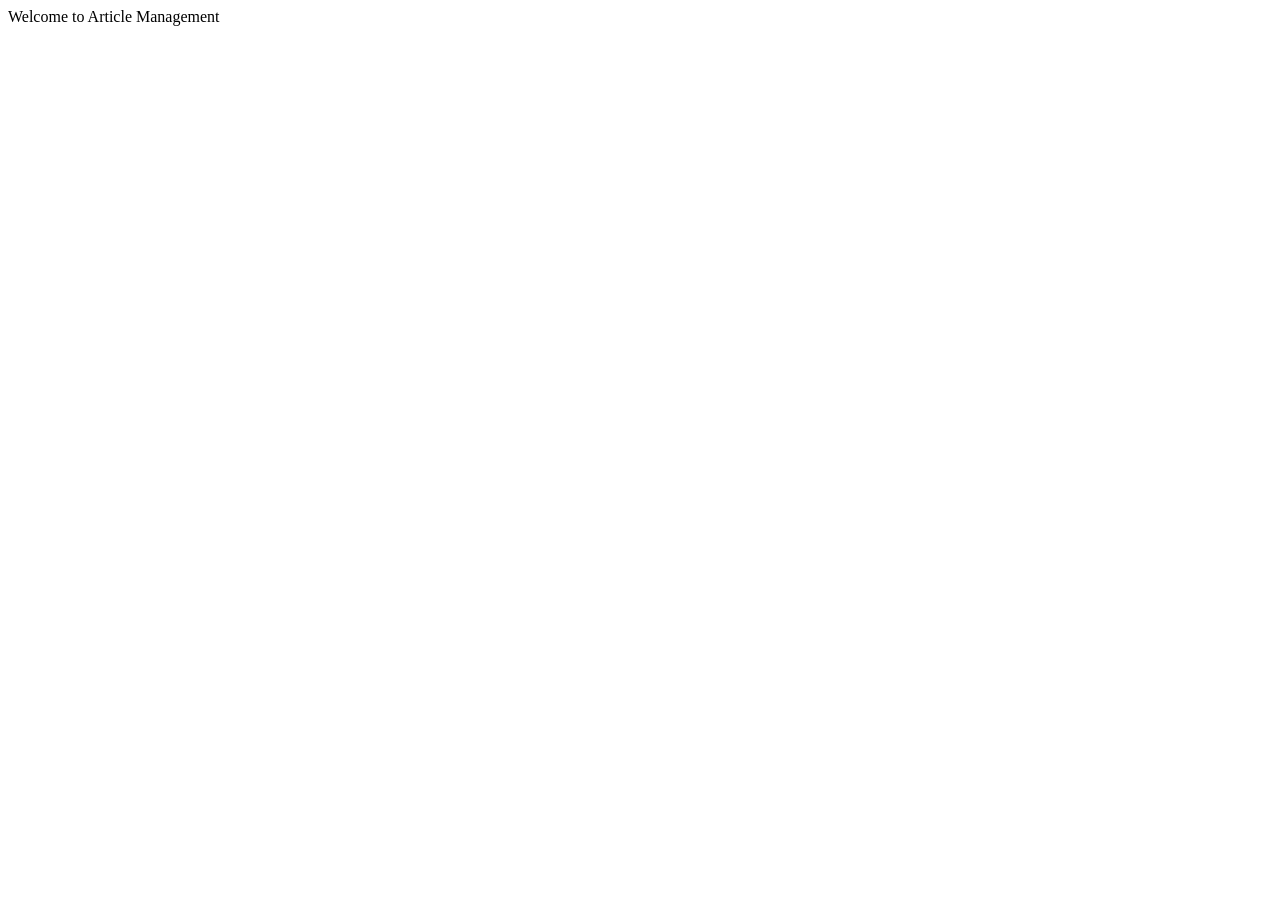
<file: src/main/resources/templates/index.html>
<!DOCTYPE html>
<!--
To change this license header, choose License Headers in Project Properties.
To change this template file, choose Tools | Templates
and open the template in the editor.
-->
<html>
    <head>
        <title>Home Page</title>
        <meta charset="UTF-8"/>
        <meta name="viewport" content="width=device-width, initial-scale=1.0"/>
    </head>
    <body>
        <div>Welcome to Article Management</div>
        <script>
        	// (a==b)?(a==c)?"a=b=c":"a=b!=c":(b==c)?"a!=b=c":"a!=b!=c";
        </script>
    </body>
</html>
</file>
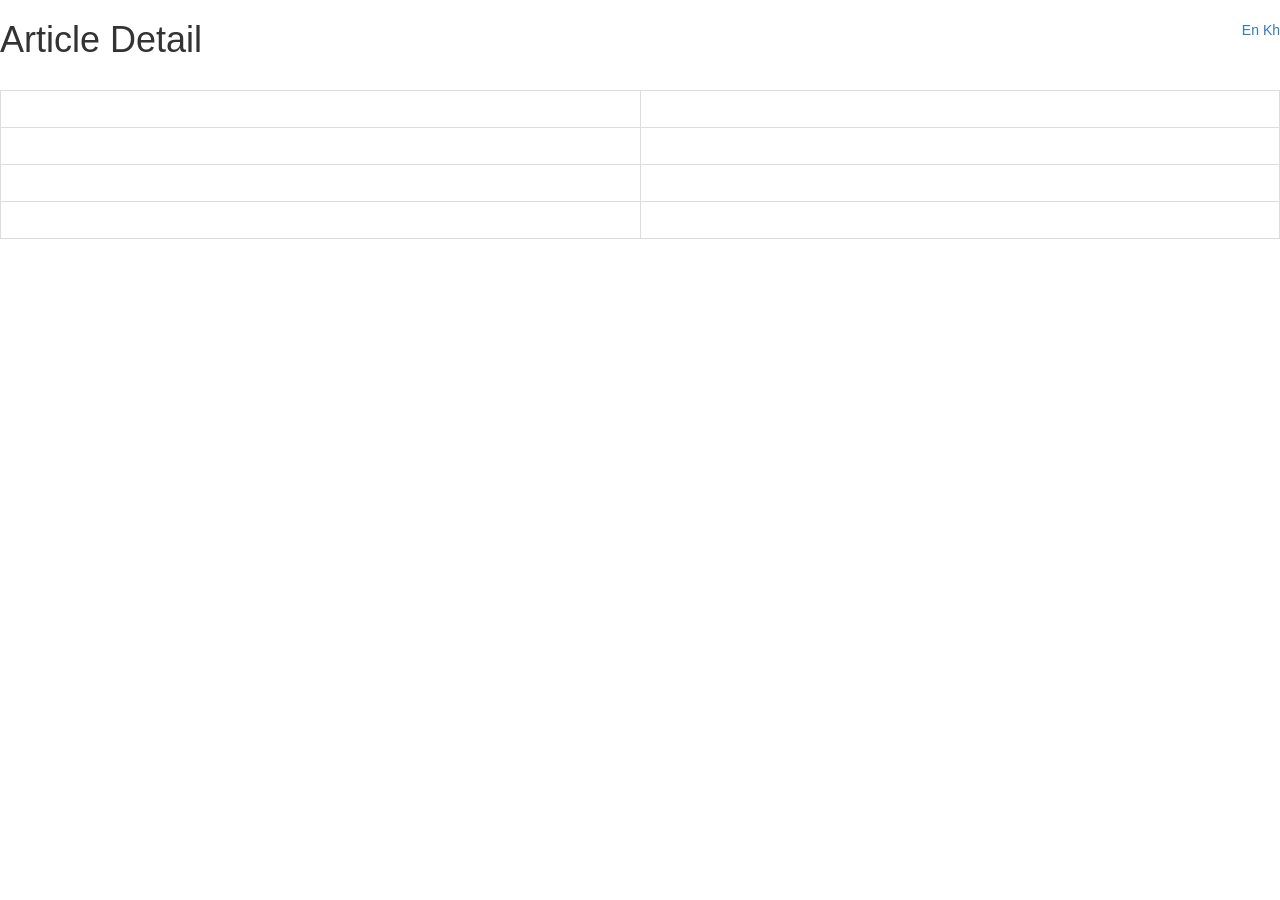
<file: src/main/resources/templates/articledetail.html>
<!DOCTYPE html>
<!--
To change this license header, choose License Headers in Project Properties.
To change this template file, choose Tools | Templates
and open the template in the editor.
-->
<html xmlns:th="http://www.thymeleaf.org">
    <head>
        <title>Article Detail</title>
        <meta charset="UTF-8"/>
        <meta name="viewport" content="width=device-width, initial-scale=1.0"/>
        <style>
            img{
                width:300px;
                height: auto;
            }
           
        </style>
        <link rel="stylesheet" href="https://maxcdn.bootstrapcdn.com/bootstrap/3.3.7/css/bootstrap.min.css"/>
        <script src="https://maxcdn.bootstrapcdn.com/bootstrap/3.3.7/js/bootstrap.min.js"></script>
    </head>
    <body>
        <div style="float:right;">
            <a th:href="@{/articles/user/view(id=${article.id},lang=en)}">En</a>
            <a th:href="@{/articles/user/view(id=${article.id},lang=kh)}">Kh</a>
        </div>
        <h1 th:text="#{form.article.details.header}">Article Detail</h1>
        <div th:object="${article}">
            <div class="image ">
                <img th:src="*{thumbnail}"/>
            </div>
                
                <table class="table table-bordered ">
                    <tr>
                        <td class="col-md-6 col-sm-6">
                            <label th:text="#{form.articles.infor.id}"></label>
                        </td>
                        <td>
                            <span th:text="*{id}"></span><br/>
                        </td>
                    </tr>
                    <tr>
                        <td>
                            <label th:text="#{form.articles.infor.title}"></label>
                        </td>
                        <td>
                             <span th:text="*{title}"></span><br/>
                        </td>
                    </tr>
                    <tr>
                        <td>
                            <label th:text="#{form.articles.infor.description}"></label>
                        </td>
                        <td>
                            <span th:text="*{description}"></span><br/>
                        </td>
                    </tr>
                    <tr>
                        <td>
                            <label th:text="#{form.articles.infor.author}"></label>
                        </td>
                        <td>
                            <span th:text="*{author}"></span>
                        </td>
                    </tr>
                </table>

        </div>
    </body>
</html>
</file>
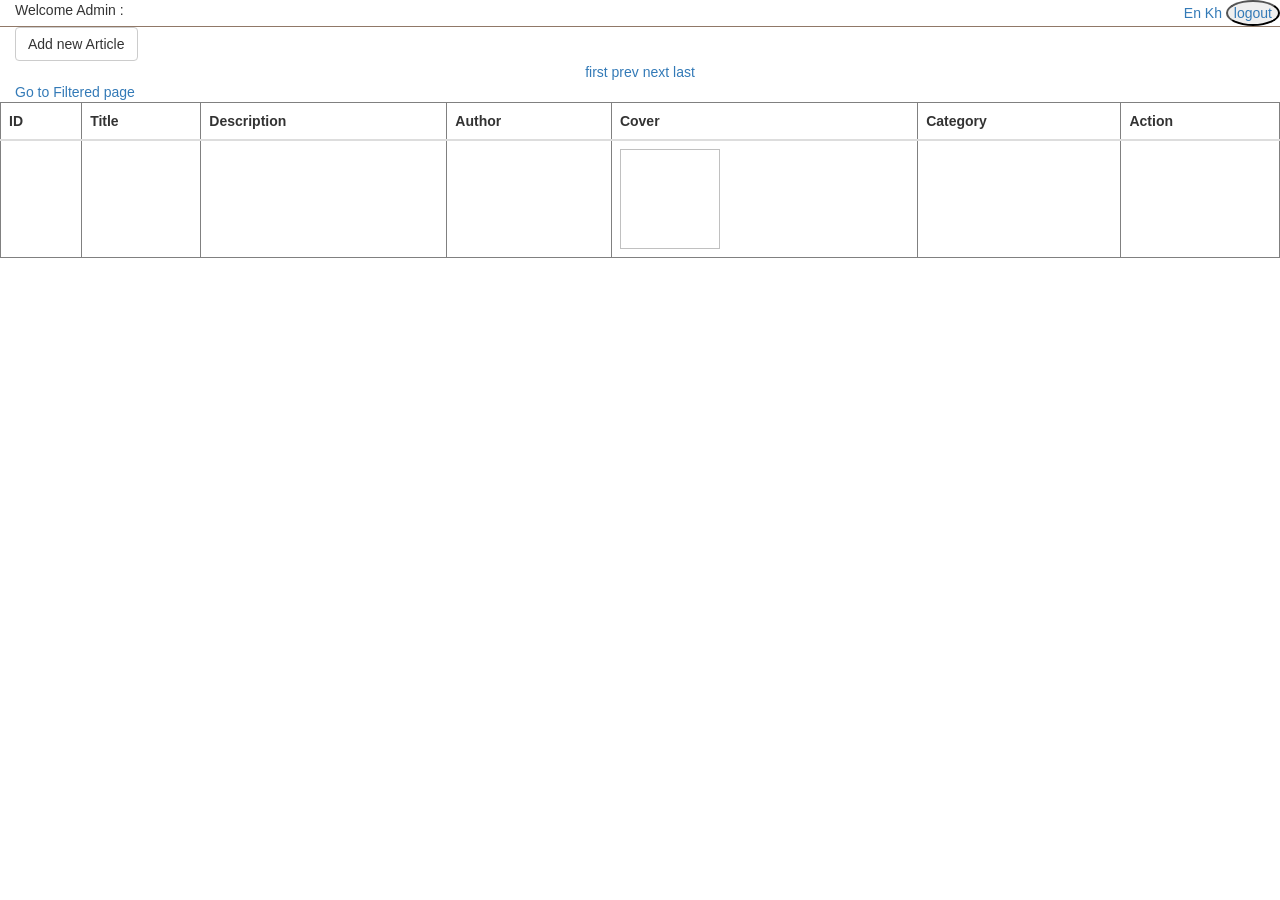
<file: src/main/resources/templates/articles.html>
<!DOCTYPE html>
<!--
To change this license header, choose License Headers in Project Properties.
To change this template file, choose Tools | Templates
and open the template in the editor.
-->
<html xmlns:th="http://www.thymeleaf.org" 
    xmlns:sec="http://www.thymeleaf.org/extras/spring-security" >
    <head>
        <title>Articles</title>
        <meta charset="UTF-8"/>
        <meta name="viewport" content="width=device-width, initial-scale=1.0"/>
        <style>
           
            img{
                width: 100px;
                height: 100px;
            }
            .header
            {
                font-size: 30pt;
                text-align: center;
                background-color: #907867;
            }
            .activepage{
                
                background-color: graytext;
            }
            .notactivepage{
                
            }
        </style>
        <link rel="stylesheet" href="https://maxcdn.bootstrapcdn.com/bootstrap/3.3.7/css/bootstrap.min.css"/>
        
    </head>
    <body>
        <div style="float:right;">
            <a th:href="@{/articles/user/go(page=${page},lang=en)}">En</a>
            <a th:href="@{/articles/user/go(page=${page},lang=kh)}">Kh</a>
             <button style="border-radius: 50%"><a href="/logout">logout</a></button>
        </div>
        <div class="col-md-4 col-sm-6"> Welcome <span sec:authorize="hasRole('ROLE_ADMIN')"> Admin </span> : <span sec:authentication="name"></span></div>
        <div class="col-md-12 col-sm-12 header" th:text="#{form.articles.header}">
            
        </div>
      
        <div sec:authorize="hasRole('ROLE_ADMIN')" class="col-md-12 col-sm-12">
            <a th:href="@{/articles/add}" class="btn btn-default" th:text="#{form.articles.addnew}">Add new Article</a>
        </div>
            <div th:if="(${maxpage} gt 1)" style="text-align: center" class="col-md-12 col-sm-12" >
                <a th:each="i : ${#numbers.sequence( 1,maxpage)}" th:class="(${i}==${page})?activepage:notactivepage" th:text="${i}"
                   th:href="@{/articles/user/go(page=${i})}"></a>
            </div>
            <div th:if="(${maxpage} gt 1)" style="text-align: center" class="col-md-12 col-sm-12" >
                <a  th:href="@{/articles/user/go(page=1)}">first</a>
                <a  th:href="(${page}!=1)?@{/articles/user/go(page=(${page}-1))}:@{/articles/user/go(page=1)}">prev</a> 
                <a  th:href="(${page}!=${maxpage})?@{/articles/user/go(page=(${page}+1))}:@{/articles/user/go(page=${maxpage})}">next</a> 
                <a  th:href="@{/articles/user/go(page=${maxpage})}">last</a>
            </div>
            <div class="col-md-12 col-sm-12"><a href="/articles/filter/">Go to Filtered page</a></div>
        <table border="1" class="table table-hover col-md-12">
            <thead>
                <tr>
                    <th th:text="#{form.articles.infor.id}">ID</th>
                    <th th:text="#{form.articles.infor.title}">Title</th>
                    <th th:text="#{form.articles.infor.description}">Description</th>
                    <th th:text="#{form.articles.infor.author}">Author</th>
                    <th th:text="#{form.articles.infor.cover}">Cover</th>
                    <th th:text="#{form.articles.infor.category}">Category</th>
                    <th th:text="#{form.articles.infor.action}">Action</th>
                </tr>
            </thead>
            <tbody>
                <tr th:each="article : ${articles}" th:object="${article}">
                    <td th:text="*{id}"></td>
                    <td th:text="*{title}"></td>
                    <td th:text="*{description}"></td>
                    <td th:text="*{author}"></td>
                    <td>
                        <img th:src="*{thumbnail}" />
                    </td>
                    <td th:text="*{category.name}"></td>
                    <td>
                        <a  th:href="@{/articles/user/view(id=*{id})}" th:text="#{form.articles.infor.action.view}"></a><br/>
                        <a  sec:authorize="hasRole('ROLE_ADMIN')" th:href="@{/articles/remove(id=*{id},page=${page})}" th:text="#{form.articles.infor.action.remove}"></a><br/>
                        <a sec:authorize="hasRole('ROLE_ADMIN')" th:href="@{/articles/update(id=*{id},page=${page})}" th:text="#{form.articles.infor.action.edit}"></a>
                    </td>
                </tr>
            </tbody>
        </table>

    </body>
</html>
</file>
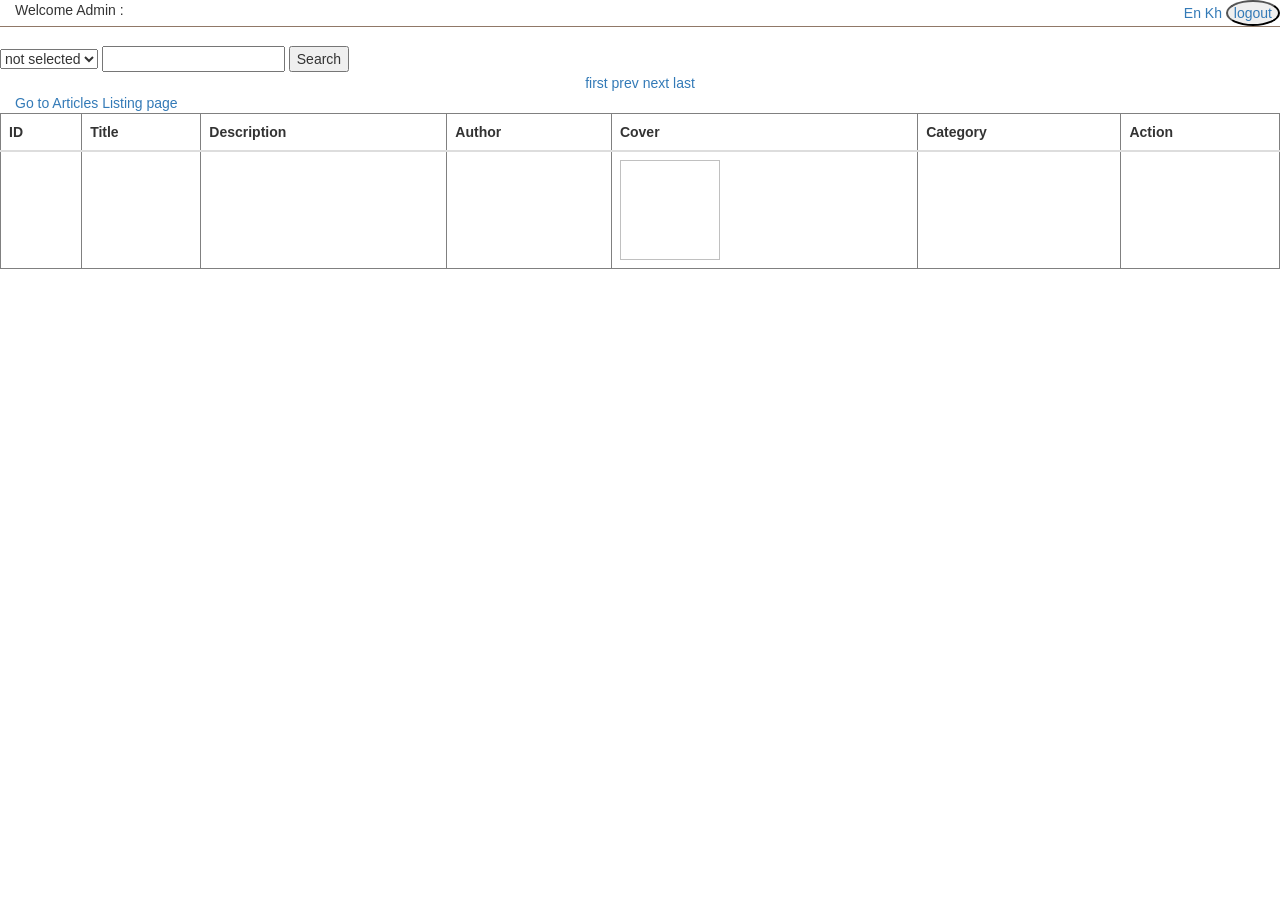
<file: src/main/resources/templates/articlesSearch.html>
<!DOCTYPE html>
<!--
To change this license header, choose License Headers in Project Properties.
To change this template file, choose Tools | Templates
and open the template in the editor.
-->
<html xmlns:th="http://www.thymeleaf.org">
    <head>
        <title>Articles</title>
        <meta charset="UTF-8"/>
        <meta name="viewport" content="width=device-width, initial-scale=1.0"/>
        <style>
           
            img{
                width: 100px;
                height: 100px;
            }
            .header
            {
                font-size: 30pt;
                text-align: center;
                background-color: #907867;
            }
            .activepage{
                background-color: graytext;
            }
            .notactivepage{ 
            }
        </style>
        <link rel="stylesheet" href="https://maxcdn.bootstrapcdn.com/bootstrap/3.3.7/css/bootstrap.min.css"/>
        <script src="https://ajax.googleapis.com/ajax/libs/jquery/3.2.1/jquery.min.js"></script>
    </head>
    <body>
        <div style="float:right;">
            <a th:href="@{/articles/filter/go(page=${articleFilter.page},category_id=${articleFilter.category_id},title=${articleFilter.title},limit=${articleFilter.limit},lang=en)}">En</a>
            <a th:href="@{/articles/filter/go(page=${articleFilter.page},category_id=${articleFilter.category_id},title=${articleFilter.title},limit=${articleFilter.limit},lang=kh)}">Kh</a>
            <button style="border-radius: 50%"><a href="/logout">logout</a></button>
        </div>
        <div class="col-md-4 col-sm-6"> Welcome <span sec:authorize="hasRole('ROLE_ADMIN')"> Admin </span> : <span sec:authentication="name"></span></div>
        <div class="col-md-12 col-sm-12 header" th:text="#{form.articles.header}">
            
        </div>
            <br/>
            <div>
                <label th:text="#{form.articles.infor.category}"></label>
                <select id="category" th:field="${articleFilter.category_id}">
                    <option  value="0" >not selected</option>
                    <option th:each="category : ${categories}" th:value="${category.id}" th:text="${category.name}">not selected</option>
                </select>
                <label th:text="#{form.articles.infor.title}"></label><input type="text" th:value="${articleFilter.title}" id="title" />
                <button id="search">Search</button>
            </div>
            <div th:if="(${maxpage} gt 1)" style="text-align: center" class="col-md-12 col-sm-12">
                <a th:each="i : ${#numbers.sequence( 1,maxpage)}" th:class="(${i}==${articleFilter.page})?activepage:notactivepage" th:text="${i}"
                   th:href="@{/articles/filter/go(page=${i},category_id=${articleFilter.category_id},title=${articleFilter.title},limit=${articleFilter.limit})}"></a>
            </div>
            <div th:if="(${maxpage} gt 1)" style="text-align: center" class="col-md-12 col-sm-12">
                <a  th:href="@{/articles/filter/go(page=1,category_id=${articleFilter.category_id},title=${articleFilter.title},limit=${articleFilter.limit})}">first</a>

                <a  th:href="(${articleFilter.page}!=1)?@{/articles/filter/go(page=(${articleFilter.page}-1),category_id=${articleFilter.category_id},title=${articleFilter.title},limit=${articleFilter.limit})}:@{/articles/filter/go(page=1,category_id=${articleFilter.category_id},title=${articleFilter.title},limit=${articleFilter.limit})}">prev</a> 

                <a  th:href="(${articleFilter.page}!=${maxpage})?@{/articles/filter/go(page=(${articleFilter.page}+1),category_id=${articleFilter.category_id},title=${articleFilter.title},limit=${articleFilter.limit})}:@{/articles/filter/go(page=${maxpage},category_id=${articleFilter.category_id},title=${articleFilter.title},limit=${articleFilter.limit})}">next</a> 

                <a  th:href="@{/articles/filter/go(page=${maxpage},category_id=${articleFilter.category_id},title=${articleFilter.title},limit=${articleFilter.limit})}">last</a>
            </div>
            <div class="col-md-12 col-sm-12"><a href="/articles">Go to Articles Listing page</a></div>
        <table border="1" class="table table-hover col-md-12">
            <thead>
                <tr>
                    <th th:text="#{form.articles.infor.id}">ID</th>
                    <th th:text="#{form.articles.infor.title}">Title</th>
                    <th th:text="#{form.articles.infor.description}">Description</th>
                    <th th:text="#{form.articles.infor.author}">Author</th>
                    <th th:text="#{form.articles.infor.cover}">Cover</th>
                    <th th:text="#{form.articles.infor.category}">Category</th>
                    <th th:text="#{form.articles.infor.action}">Action</th>
                </tr>
            </thead>
            <tbody>
                <tr th:each="article : ${articles}" th:object="${article}">
                    <td th:text="*{id}"></td>
                    <td th:text="*{title}"></td>
                    <td th:text="*{description}"></td>
                    <td th:text="*{author}"></td>
                    <td>
                        <img th:src="*{thumbnail}" />
                    </td>
                    <td th:text="*{category.name}"></td>
                    <td>
                        <a  th:href="@{/articles/user/view(id=*{id})}" th:text="#{form.articles.infor.action.view}"></a><br/>
                       
                    </td>
                </tr>
            </tbody>
        </table>
    <script th:inline="javascript">
        $(document).ready(function() {
            $("#search").click(function() {
                    
                
                var id= $("#category").val();
                var ti= $("#title").val();

                /*<![CDATA[*/
                var ur='/articles/filter/go?page=1&limit=5';
                    
                    if(id!=0)
                    {
                        ur+='&category_id='+id;
                    }
                    if(ti.length>0)
                    {
                        ur+='&title='+ti;   
                    }           
                /*]]>*/               
                window.location.replace(ur);
            });
        });
    </script>
    </body>
</html>
</file>
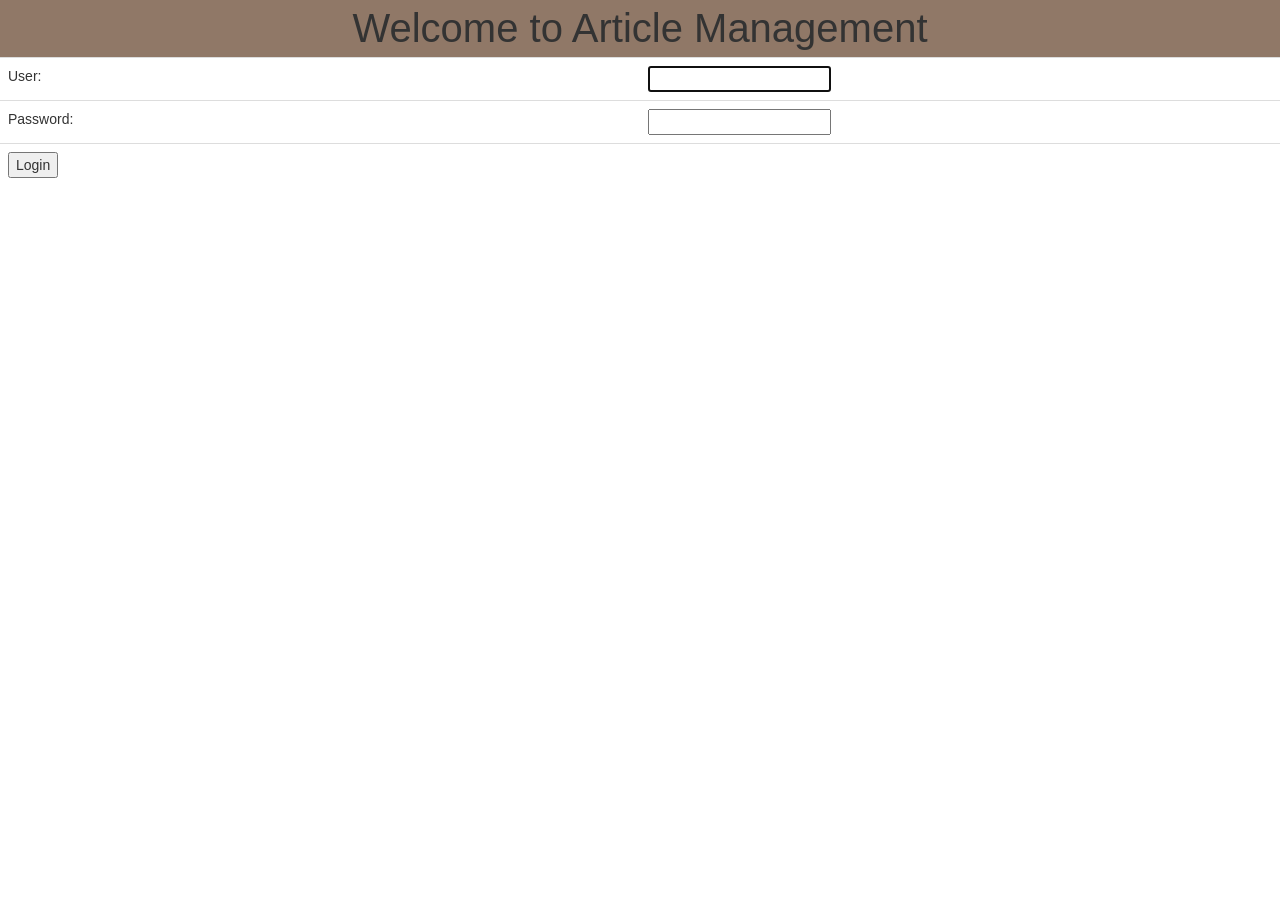
<file: src/main/resources/templates/login.html>
<!DOCTYPE html>
<html xmlns:th="http://www.thymeleaf.org">
<head>
<title>Login Page</title>
		<link rel="stylesheet" href="https://maxcdn.bootstrapcdn.com/bootstrap/3.3.7/css/bootstrap.min.css"/>
        <script src="https://ajax.googleapis.com/ajax/libs/jquery/3.2.1/jquery.min.js"></script>
        <style>
        	 .header
            {
                font-size: 30pt;
                text-align: center;
                background-color: #907867;
            }
            table
            {
            	margin: auto;
            }
        </style>
</head>
<body onload='document.f.username.focus();'>
	<div class="col-md-12 col-sm-12 header">Welcome to Article Management</div>
	<form name='f' action='/login' method='POST'>
		<table class="table ">
			<tr>
				<td class="col-md-6 col-sm-6">User:</td>
				<td class="col-md-6 col-sm-6"><input type='text' name='username' value=''/></td>
			</tr>
			<tr>
				<td class="col-md-6 col-sm-6">Password:</td>
				<td class="col-md-6 col-sm-6"><input type='password' name='password' /></td>
			</tr>
			<tr>
				<td colspan='2' class="col-md-6 col-sm-6"><input name="submit" type="submit"
					value="Login" /></td>
			</tr>
		</table>
		<input th:name="${_csrf.parameterName}" type="hidden"
				th:value="${_csrf.token}" />
	</form>
</body>
</html>
</file>
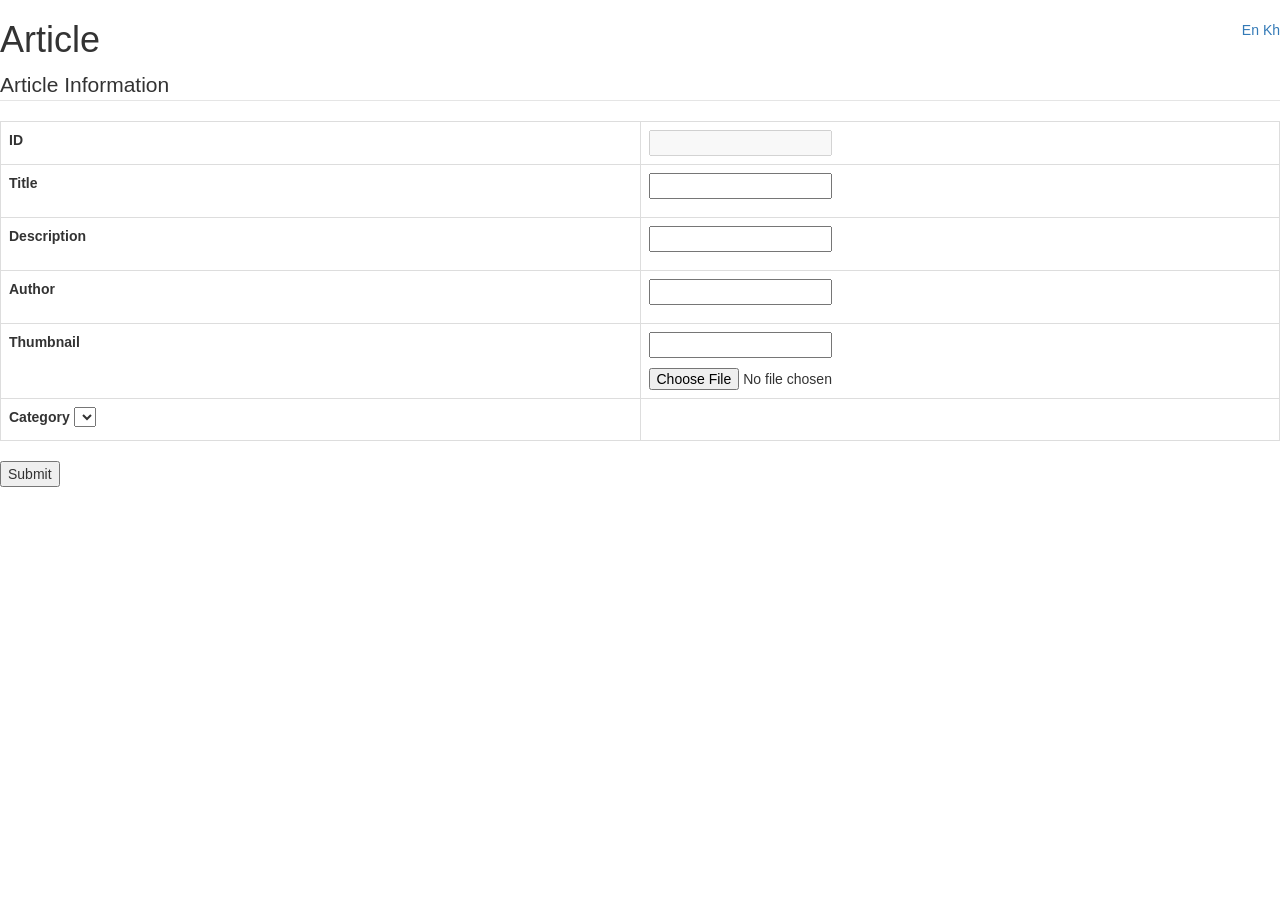
<file: src/main/resources/templates/saveArticle.html>
<!DOCTYPE html>
<!--
To change this license header, choose License Headers in Project Properties.
To change this template file, choose Tools | Templates
and open the template in the editor.
-->
<html xmlns:th="http://www.thymeleaf.org">
    <head>
        <title>Add/Update</title>
        <meta charset="UTF-8"/>
        <meta name="viewport" content="width=device-width, initial-scale=1.0"/>
        <link rel="stylesheet" href="https://maxcdn.bootstrapcdn.com/bootstrap/3.3.7/css/bootstrap.min.css"/>
        
        <style>
            .err
            {
                color: red;
            }
        </style>
    </head>
    <body>
        <div style="float:right;">
            <a th:href="${addStatus}?@{/articles/add?lang=en}:@{/articles/update(id=${article.id},lang=en)}">En</a>
            <a th:href="${addStatus}?@{/articles/add?lang=kh}:@{/articles/update(id=${article.id},lang=kh)}">Kh</a>
        </div>
        <h1 th:text="${addStatus}?#{form.save.article.header.add}:#{form.save.article.header.update}">Article</h1>
        <form th:action="${addStatus}?'/articles/saves':@{/articles/updates(page=${page})}" th:object="${article}" method="POST" enctype="multipart/form-data">
            <fieldset>
                <legend th:text="#{form.save.article.legend}">Article Information</legend>
                <table class="table table-bordered col-md-12 col-sm-12">
                    <tr >
                        <td class=" col-md-6 col-sm-6">
                            
                            <label th:text="#{form.articles.infor.id}">ID</label>
                        </td>
                        <td class=" col-md-6 col-sm-6" >
                            <input type="text" th:value="*{id}" disabled="true" /><input type="text" th:field="*{id}" style="visibility: hidden;" />
                        </td>
                    </tr>
                    <tr>
                        <td class=" col-md-6 col-sm-6">
                            <label th:text="#{form.articles.infor.title}">Title</label>
                        </td>
                        <td class=" col-md-6 col-sm-6">
                            <input type="text" th:field="*{title}"/>
                            <p class="err" th:if="${#fields.hasErrors('title')}" th:errors="*{title}"></p>
                        </td>
                    </tr>
                    <tr>
                        <td class=" col-md-6 col-sm-6">
                            <label th:text="#{form.articles.infor.description}">Description</label>
                        </td>
                        <td class=" col-md-6 col-sm-6">
                            <input type="text" th:field="*{description}"/>
                            <p class="err" th:if="${#fields.hasErrors('description')}" th:errors="*{description}"></p>
                        </td>
                    </tr>
                    <tr>
                        <td class=" col-md-6 col-sm-6">
                            <label th:text="#{form.articles.infor.author}">Author</label>
                        </td>
                        <td class=" col-md-6 col-sm-6">
                            <input type="text" th:field="*{author}"/> 
                            <p class="err" th:if="${#fields.hasErrors('author')}" th:errors="*{author}"></p>
                        </td>
                    </tr>
                    <tr>
                        <td class=" col-md-6 col-sm-6">
                            <label th:text="#{form.articles.infor.cover}">Thumbnail</label>
                        </td>
                        <td class=" col-md-6 col-sm-6">
                            <input type="text" th:field="*{thumbnail}"/>
                            <p class="err" th:if="${#fields.hasErrors('thumbnail')}" th:errors="*{thumbnail}"></p>
                            <input type="file" name="file"/>
                        </td>
                    </tr>
                    <tr>
                        <td>
                           <label th:text="#{form.articles.infor.category}">Category</label> 
                           <select th:field="*{category.id}" >
                               <option th:each="category :${categories}" th:value="${category.id}" th:text="${category.name}"
                               th:selected="(${category.id}==${article.category.id})?'selected':''"></option>
                           </select>
                        </td>
                    </tr>
                    
                </table>
            <input type="submit" th:value="${addStatus}?#{form.save.article.add}:#{form.save.article.update}"/>    
            </fieldset>
            
        </form>
        
    </body>
</html>
</file>
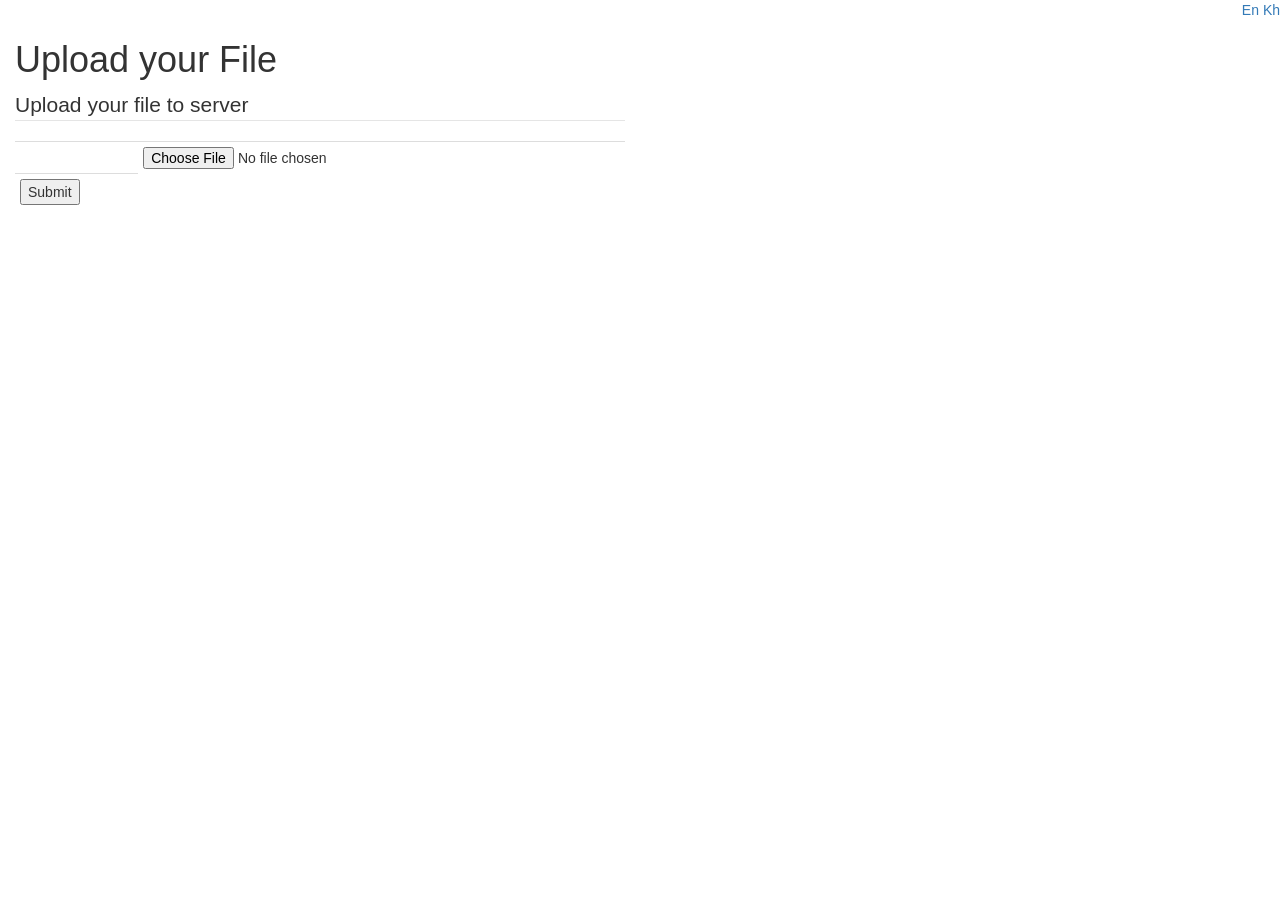
<file: src/main/resources/templates/uploadfile.html>
<!DOCTYPE html>
<!--
To change this license header, choose License Headers in Project Properties.
To change this template file, choose Tools | Templates
and open the template in the editor.
-->
<html xmlns:th="http://www.thymeleaf.org">
    <head>
        <title>Upload File</title>
        <meta charset="UTF-8"/>
        <meta name="viewport" content="width=device-width, initial-scale=1.0"/>
        <link rel="stylesheet" href="https://maxcdn.bootstrapcdn.com/bootstrap/3.3.7/css/bootstrap.min.css"/>
        <script src="https://maxcdn.bootstrapcdn.com/bootstrap/3.3.7/js/bootstrap.min.js"></script>
    </head>
    <body>
        <div style="float:right;">
            <a th:href="@{/upload?lang=en}">En</a>
            <a th:href="@{/upload?lang=kh}">Kh</a>
        </div>
        <h1 th:text="#{form.upload.header}" class="col-sm-12 col-md-12">Upload your File</h1>
        <form action="/upload/file" method="POST" enctype="multipart/form-data" class="col-md-6 col-sm-12">
            <fieldset>
                <legend th:text="#{form.upload.uploadto}">Upload your file to server</legend>
                <table class="table table-condensed">
                    <tr>
                        <td th:text="#{form.upload.header}"></td>
                        <td>
                             <input type="file" name="file"/>
                        </td>
                    </tr>
                    <tr>
                        <td><input type="submit" th:value="#{form.upload.upload}"/></td>
                        
                    </tr>
                </table>
            </fieldset>
        </form>
    </body>
</html>
</file>
